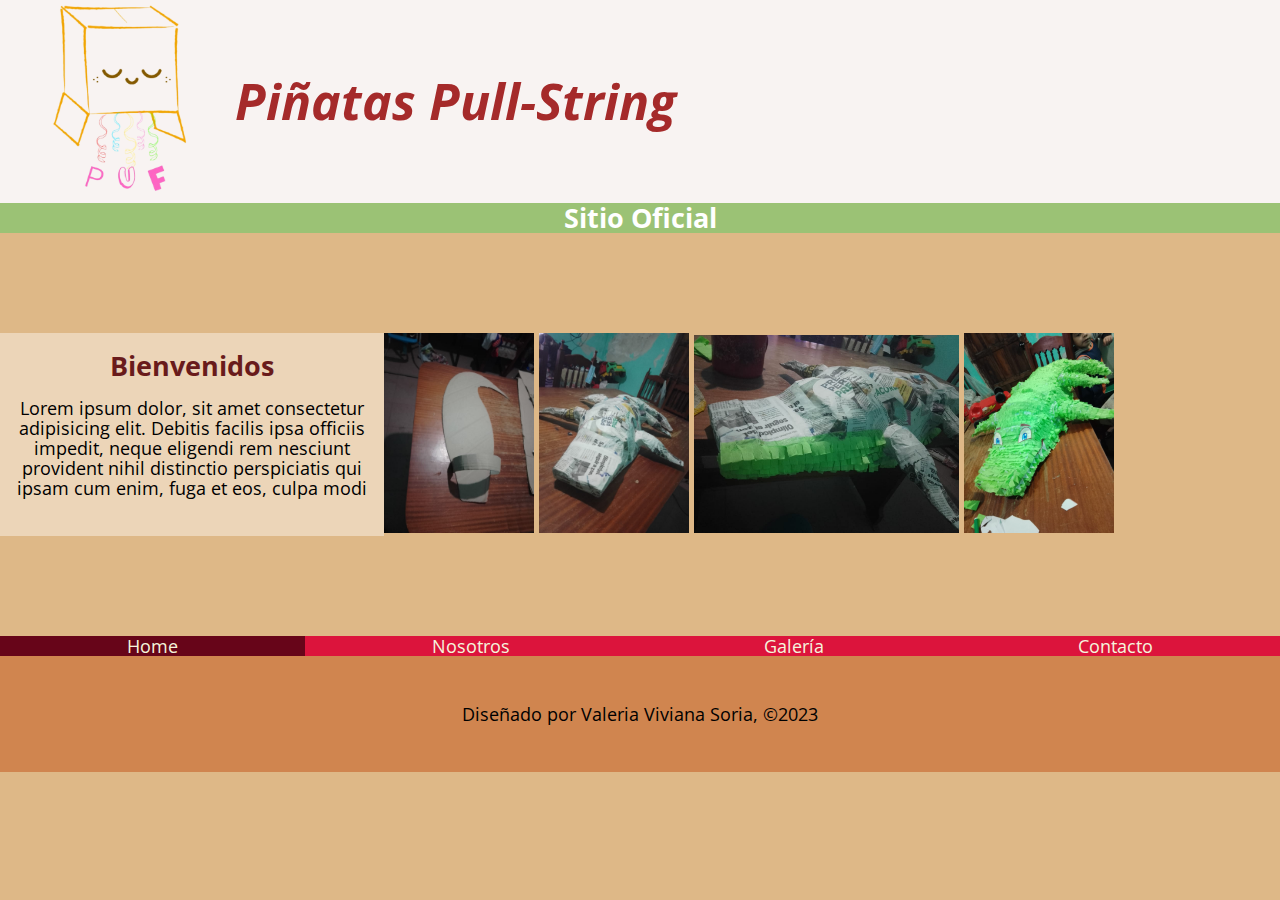
<file: index.html>
<!DOCTYPE html>
<html lang="en">

<head>
    <meta charset="UTF-8">
    <meta http-equiv="X-UA-Compatible" content="IE=edge">
    <meta name="viewport" content="width=device-width, initial-scale=1.0">
    <title>Piniata</title>
    <link rel="preconnect" href="https://fonts.googleapis.com">
    <link rel="preconnect" href="https://fonts.gstatic.com" crossorigin>
    <link href="https://fonts.googleapis.com/css2?family=Open+Sans:wght@300;400;700&display=swap" rel="stylesheet">
    <link rel="stylesheet" href="css/normalize.css">
    <link rel="stylesheet" href="css/piniata.css">

</head>

<body>
    <header>
        <div>
            <img src="img/puflogo.png" width="150" alt="pufpiniatalogo">
            <h1>Piñatas Pull-String</h1>
            <h2>Sitio Oficial</h2>
        </div>

    </header>

    <main class="holder" class="contenido">

        <div class="bienvenida">
            <h2>Bienvenidos</h2>
            <p>Lorem ipsum dolor, sit amet consectetur adipisicing elit. Debitis facilis ipsa officiis impedit, neque
                eligendi rem nesciunt provident nihil distinctio perspiciatis qui ipsam cum enim, fuga et eos, culpa
                modi
            </p>
        </div>

        <div class="pasoapaso">
            <img src="img/cocodos.jpeg" width="150px" alt="Estructura de Piñata Cocodrilo">
            <img src="img/cococuatro.jpeg" width="150px" alt="Moldeado de Piñata de Cocodrilo">
            <img src="img/cococinco.jpeg" width="265px" alt="Forrado de Piñata de Cocodrilo">
            <img src="img/cocoseis.jpeg" width="150px" alt="Piñata Cocodrilo">
        </div>

    </main>
    <nav>
        <ul class="holder">
            <li> <a class="activo" href="index.html">Home</a></li>
            <li> <a href="nosotros.html">Nosotros</a></li>
            <li> <a href="galeria.html">Galería</a></li>
            <li> <a href="contacto.html">Contacto</a></li>

        </ul>

    </nav>
    <footer>
        <p>Diseñado por Valeria Viviana Soria, &copy;2023</p>
    </footer>

</body>

</html>
</file>
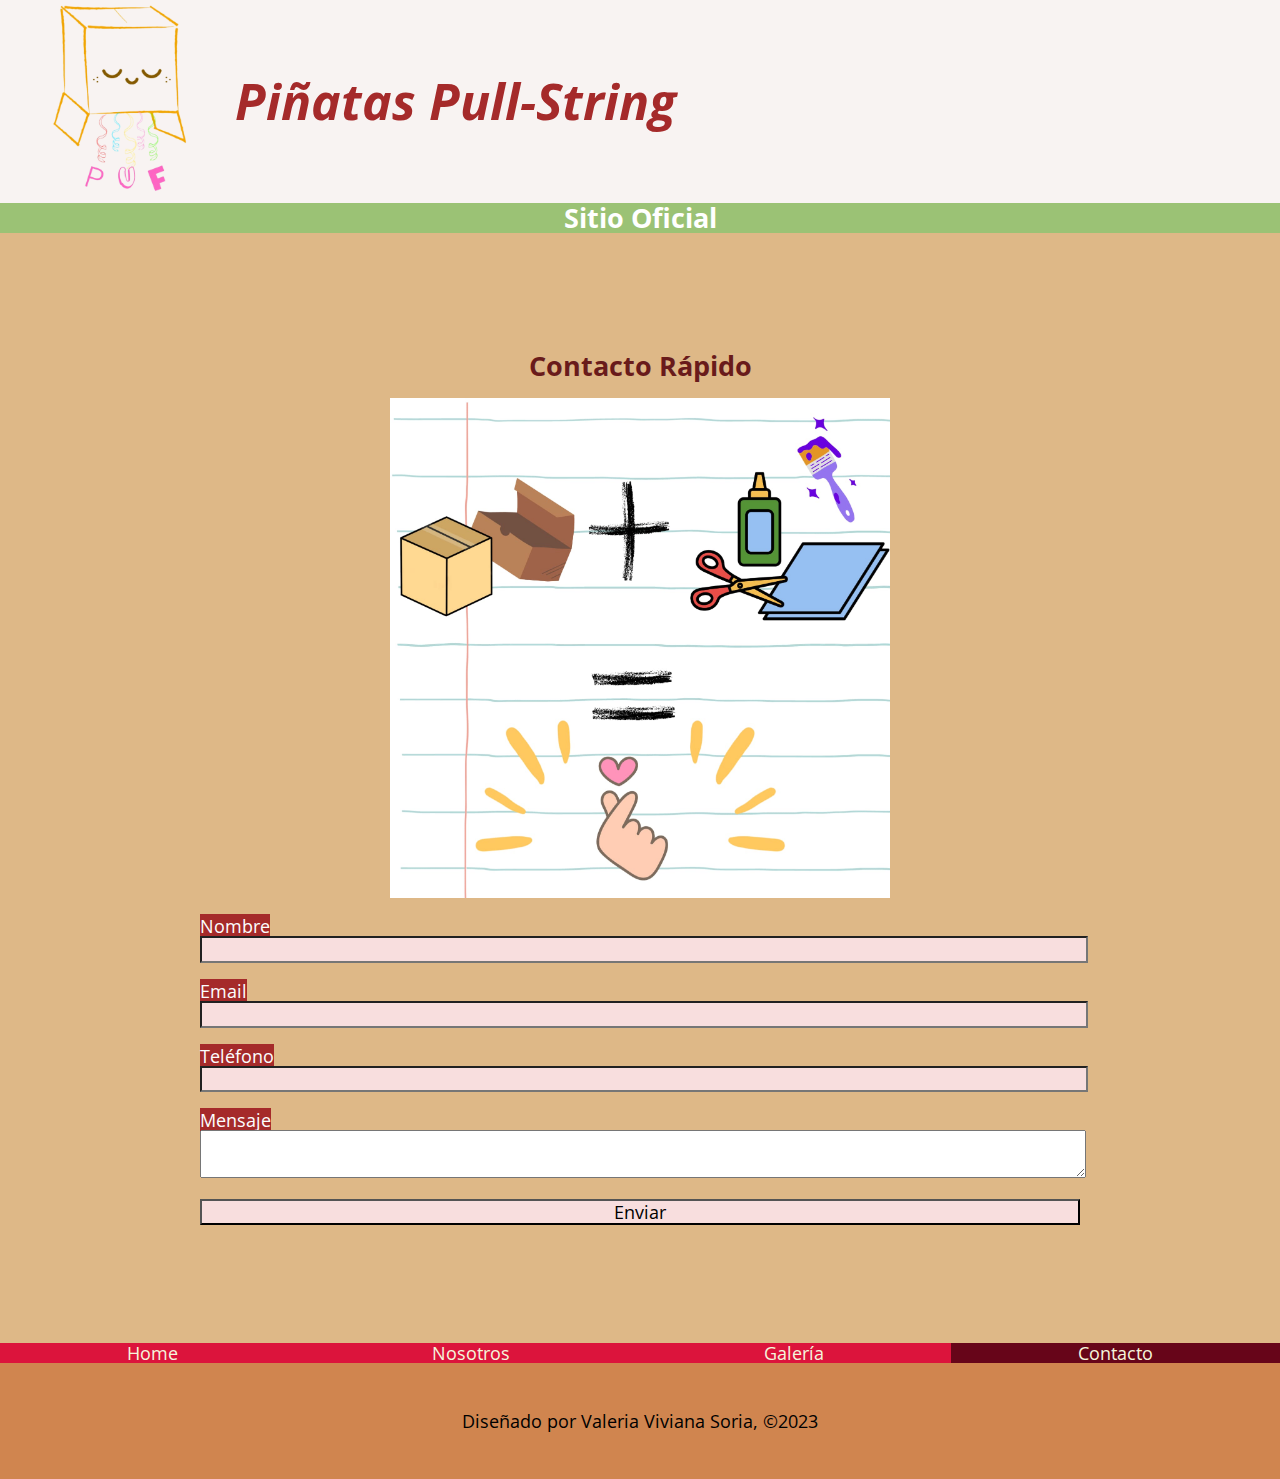
<file: contacto.html>
<!DOCTYPE html>
<html lang="en">

<head>
    <meta charset="UTF-8">
    <meta http-equiv="X-UA-Compatible" content="IE=edge">
    <meta name="viewport" content="width=device-width, initial-scale=1.0">
    <title>Piniata</title>
    <link rel="preconnect" href="https://fonts.googleapis.com">
    <link rel="preconnect" href="https://fonts.gstatic.com" crossorigin>
    <link href="https://fonts.googleapis.com/css2?family=Open+Sans:wght@300;400;700&display=swap" rel="stylesheet">
    <link rel="stylesheet" href="css/normalize.css">
    <link rel="stylesheet" href="css/piniata.css">

</head>

<body>
    <header>
        <div>
            <img src="img/puflogo.png" width="150" alt="pufpiniatalogo">
            <h1>Piñatas Pull-String</h1>
            <h2>Sitio Oficial</h2>
        </div>

    </header>

    <main class="contacto">
        <div>
            <h2>Contacto Rápido</h2>
            <div class="imagen">
                <img src="img/receta.jpeg" alt="carton y materiales">
            </div>
            <form action=""method="" class="formulario">
                <p>
                    <label for="nombre">Nombre</label>
                    <input type="text" name="">
                </p>
                <p>
                    <label for="email">Email</label>
                    <input type="text" name="">
                </p>
                <p>
                    <label for="telefono">Teléfono</label>
                    <input type="text" name="">
                </p>
                <p>
                    <label for="mensaje">Mensaje</label>
                    <textarea name=""> </textarea>
                </p>
                <p class="acciones"> 
                    <input type="submit" value="Enviar">

                </p>
            </form>
            
        </div>
    </main>
    <nav>
        <ul class="holder">
            <li> <a href="index.html">Home</a></li>
            <li> <a href="nosotros.html">Nosotros</a></li>
            <li> <a href="galeria.html">Galería</a></li>
            <li> <a class="activo" href="contacto.html">Contacto</a></li>

        </ul>

    </nav>
    <footer>
        <p>Diseñado por Valeria Viviana Soria, &copy;2023</p>
    </footer>

</body>

</html>
</file>
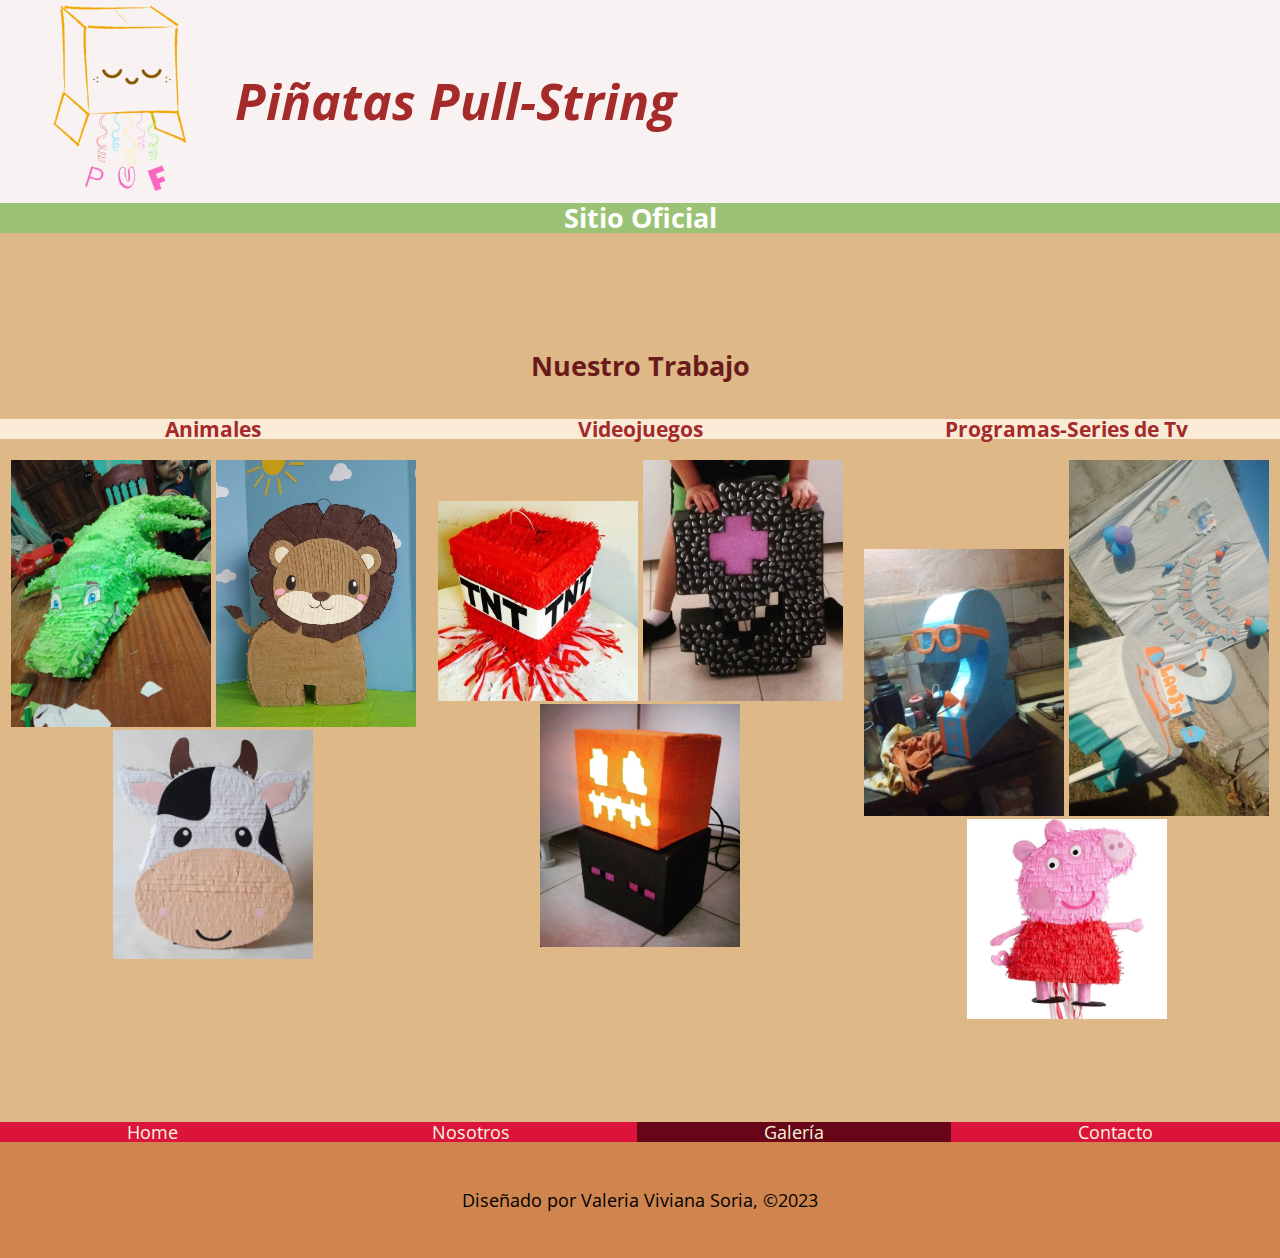
<file: galeria.html>
<!DOCTYPE html>
<html lang="en">

<head>
    <meta charset="UTF-8">
    <meta http-equiv="X-UA-Compatible" content="IE=edge">
    <meta name="viewport" content="width=device-width, initial-scale=1.0">
    <title>Piniata</title>
    <link rel="preconnect" href="https://fonts.googleapis.com">
    <link rel="preconnect" href="https://fonts.gstatic.com" crossorigin>
    <link href="https://fonts.googleapis.com/css2?family=Open+Sans:wght@300;400;700&display=swap" rel="stylesheet">
    <link rel="stylesheet" href="css/normalize.css">
    <link rel="stylesheet" href="css/piniata.css">

</head>

<body>
    <header>
        <div>
            <img src="img/puflogo.png" width="150" alt="pufpiniatalogo">
            <h1>Piñatas Pull-String</h1>
            <h2>Sitio Oficial</h2>
        </div>

    </header>

    <main class="contenido">
        <h2>Nuestro Trabajo</h2>
        <div class="holder" class="galeria">
            <div class="animales">
                <h3>Animales</h3>
                <img src="img/coco.jpeg" alt="piniata cocodrilo">
                <img src="img/leon.jpeg" alt="piniata de leon">
                <img src="img/vaca.jpeg" alt="piniata de vaca">

            </div>
            <div class="videojuegos">
                <h3>Videojuegos</h3>
                <img src="img/tnt.jpeg" alt="piniata TNT de Minecraft">
                <img src="img/nueveminecraft.jpeg" alt="piniata del numero nueve tematica Minecraft">
                <img src="img/cabezasminecraft.jpeg" alt="piniatas Enderman y calabaza de Minecraft">
            </div>

            <div class="programas">
                <h3>Programas-Series de Tv</h3>
                <img src="img/dosblipifrente.jpeg" alt="piniata del numero dos tematica Blippi">
                <img src="img/dosblippi.jpeg" alt="piniata del numero dos tematica Blippi">
                <img src="img/peppa.jpeg" alt="piniata de peppa pig">
            </div>
        </div>
    </main>
    <nav>
        <ul class="holder">
            <li> <a href="index.html">Home</a></li>
            <li> <a href="nosotros.html">Nosotros</a></li>
            <li> <a class="activo" href="galeria.html">Galería</a></li>
            <li> <a href="contacto.html">Contacto</a></li>

        </ul>

    </nav>
    <footer>
        <p>Diseñado por Valeria Viviana Soria, &copy;2023</p>
    </footer>

</body>

</html>
</file>
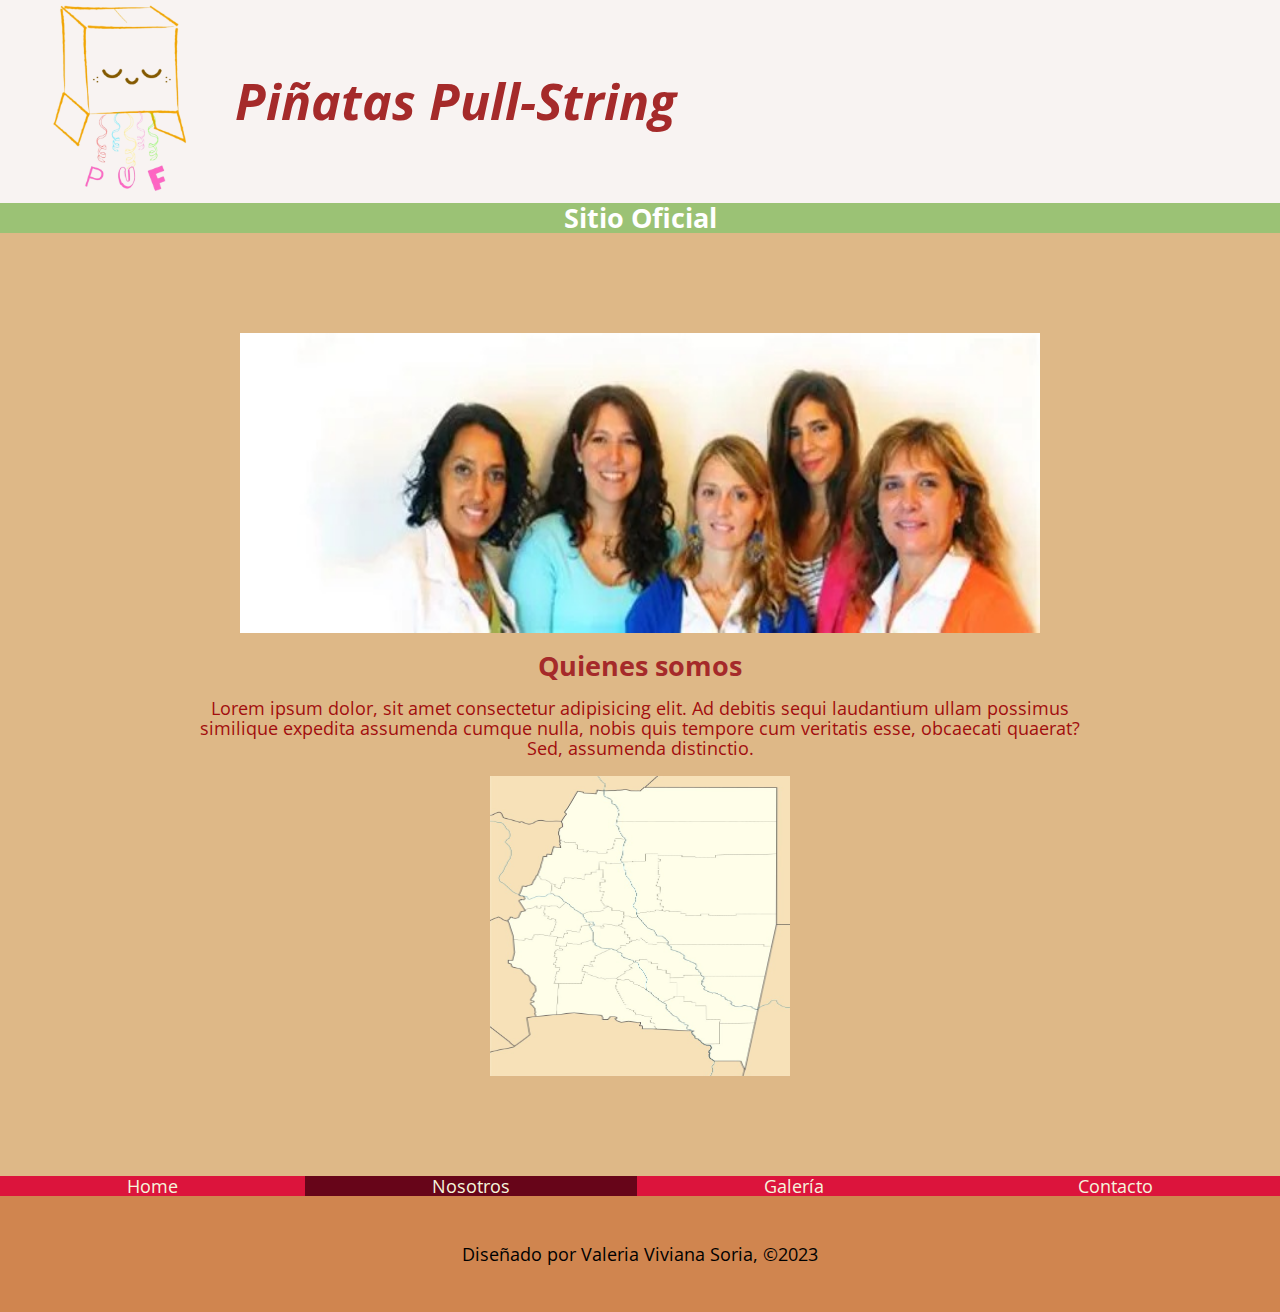
<file: nosotros.html>
<!DOCTYPE html>
<html lang="en">

<head>
    <meta charset="UTF-8">
    <meta http-equiv="X-UA-Compatible" content="IE=edge">
    <meta name="viewport" content="width=device-width, initial-scale=1.0">
    <title>Piniata</title>
    <link rel="preconnect" href="https://fonts.googleapis.com">
    <link rel="preconnect" href="https://fonts.gstatic.com" crossorigin>
    <link href="https://fonts.googleapis.com/css2?family=Open+Sans:wght@300;400;700&display=swap" rel="stylesheet">
    <link rel="stylesheet" href="css/normalize.css">
    <link rel="stylesheet" href="css/piniata.css">

</head>

<body>
    <header>
        <div>
            <img src="img/puflogo.png" width="150" alt="pufpiniatalogo">
            <h1>Piñatas Pull-String</h1>
            <h2>Sitio Oficial</h2>
        </div>

    </header>

    <main>

        <div class="draw">
            <img src="img/grupal.jpeg" alt="foto del staf">
        </div>

        <div class="historia" class="holder">
            <h2>Quienes somos</h2>
            <p>Lorem ipsum dolor, sit amet consectetur adipisicing elit. Ad debitis sequi laudantium ullam possimus
                similique expedita assumenda cumque nulla, nobis quis tempore cum veritatis esse, obcaecati quaerat?
                Sed, assumenda distinctio.</p>
            <img src="img/mapa.jpeg" alt="mapa de Santiago de Estero">

        </div>

    </main>
    <nav>
        <ul class="holder">
            <li> <a href="index.html">Home</a></li>
            <li> <a class="activo" href="nosotros.html">Nosotros</a></li>
            <li> <a href="galeria.html">Galería</a></li>
            <li> <a href="contacto.html">Contacto</a></li>

        </ul>

    </nav>
    <footer>
        <p>Diseñado por Valeria Viviana Soria, &copy;2023</p>
    </footer>

</body>

</html>
</file>
<file: css/piniata.css>
/* font opensans */

body {
    font-family: 'Open Sans', sans-serif;
    font-size: 18px;
    line-height: 20px;
}


header {
    background-color: rgb(248, 243, 242);
    padding: 0px 0;

}

header div img {
    display: inline-block;
    position: relative;
    bottom: 0px;
    margin-left: 50px;
}

header div h1 {
    color: brown;
    font-size: 50px;
    font-weight: 100px;
    font-style: italic;
    display: inline-block;
    position: relative;
    bottom: 80px;
    margin-left: 30px;
    margin-top: 5px;
    margin-bottom: 10px;
}

header div h2 {
    background-color: rgb(155, 194, 117);
    color: rgb(255, 255, 255);
    text-align: center;
    padding-top: 5px;
    padding-bottom: 5px;
    margin-top: 0px;
    margin-bottom: 0px;
}

body {

    background-color: burlywood;
}

main {
    padding-top: 100px;
    padding-bottom: 100px;
}

nav {
    background-color: crimson;
    font-size: 20px;
}

nav ul {
    list-style: none;
    margin: 0;
    padding: 0;
    display: flex;
}

nav ul li {
    flex-grow: 1;
}

nav ul li a {
    color: beige;
    display: block;
    text-decoration: none;
    text-align: center;
    font-size: 18px;
    font-weight: 100px;
}

nav ul li a:hover {
    background-color: rgb(103, 5, 25);
}

footer {
    text-align: center;
    background-color: rgb(208, 133, 79);
    padding: 30px;
}

nav ul li a.activo {
    background-color: rgb(103, 5, 25);
}

/*inicio de home*/

.holder {
    display: flex;
}

.contenido {
    justify-content: space-between;
}

.bienvenida {
    background-color: rgb(236, 213, 184);
    width: 30%;
    text-align: center;
}

.pasoapaso {
    width: 70%;
}

/*fin de inicio*/

/*inicio nosotros*/

.draw img {
    width: 800px;
    height: 300px;
    display: block;
    margin: auto;
}

.historia h2 {
    text-align: center;
    color: brown;
}

.historia p {
    text-align: center;
    color: rgb(162, 14, 14);
    margin-left: 200px;
    margin-right: 200px;
}

.historia img {
    width: 300px;
    height: 300px;
    display: block;
    margin: auto;
}

/*fin de nosotros*/

/*inicio de galeria*/

main h2 {
    color: rgb(105, 27, 27);
    text-align: center;
    text-decoration: wavy;
}

h3 {
    color: brown;
    text-align: center;
    background-color: antiquewhite;

}

div .animales {
    text-align: center;
}

.animales img {
    width: 200px;
}

div .videojuegos {
    text-align: center;
}

.videojuegos img {
    width: 200px;
}

div .programas {
    text-align: center;
}

.programas img {
    width: 200px;
}

/*fin galeria*/
/*inicio contacto*/

.contacto {
    display: block;
    margin-left: 200px;
    margin-right: 200px;
}

.contacto img {
    width: 500px;
    height: 500px;
    display: block;
    margin: auto;

}

.formulario p {
    display: block;
    width: 100%;

}

.formulario p label {
    background-color: brown;
    color: rgb(252, 253, 254);
    width: 100%;
    
}

.formulario p input {
    background-color: rgb(248, 222, 222);
    width: 100%;
}

.formulario p textarea {
    width: 100%; 
}
</file>
